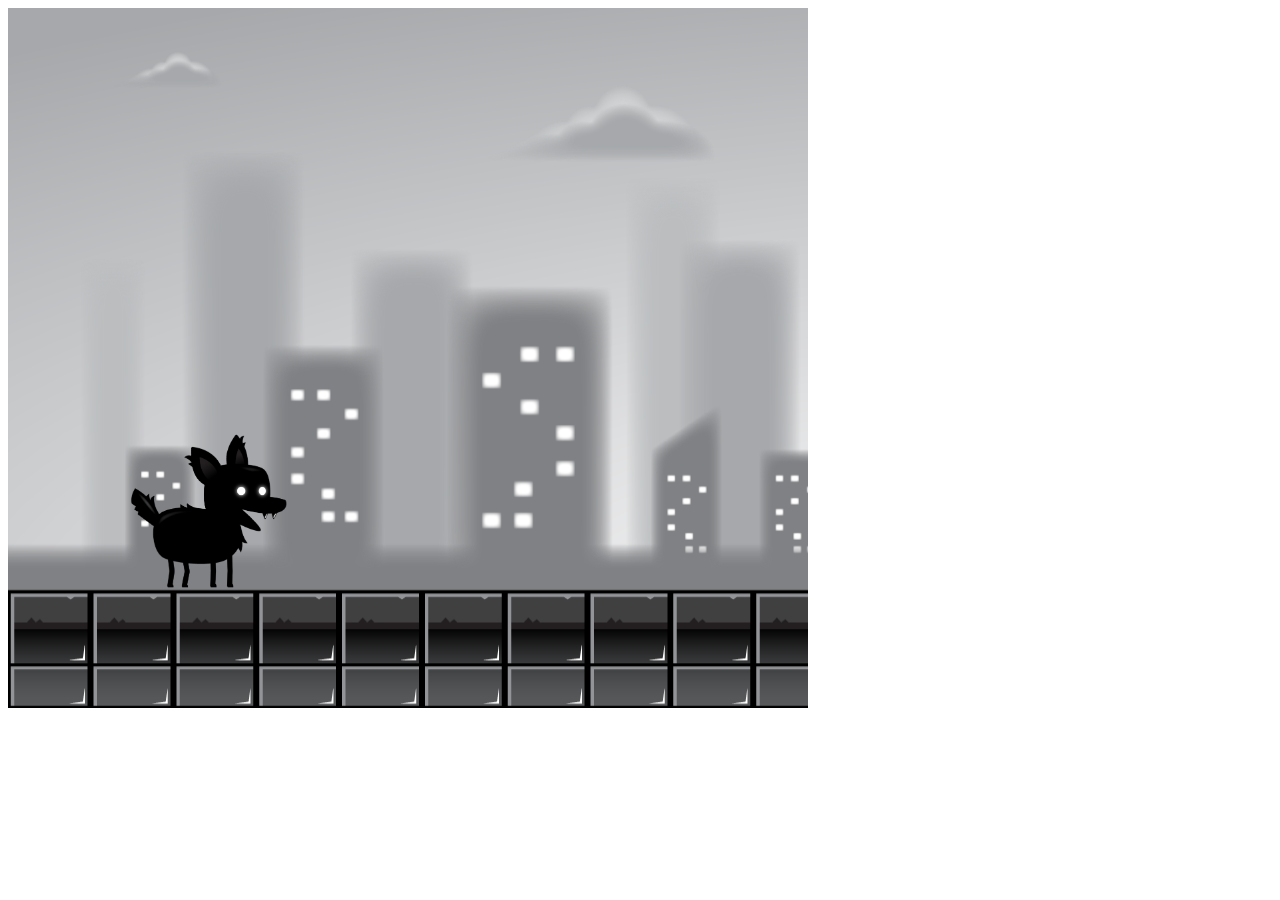
<file: index.html>
<!DOCTYPE html>
<html>
  <head>
    <meta charset="utf-8">
    <meta http-equiv="X-UA-Compatible" content="IE=edge">
    <meta name="viewport" content="width=device-width, initial-scale=1.0">
    <title>Clockwork</title>
    <link href="style.css" rel="stylesheet" type="text/css"/>
    <link href="data/data.json" rel="data" type="text/json" id="levelData"/>
  </head>
  
  <body>
    <canvas id="canvas1"></canvas>
    
    <!-- <div id="controls">
      <label for="animations">Choose Animation:</label>
        <select id="animations" name="animations">
          <option value="idle">Idle</option>
          <option value="jump">Jump</option>
          <option value="fall">Fall</option>
          <option value="run">Run</option>
          <option value="dizzy">Dizzy</option>
          <option value="sit">Sit</option>
          <option value="roll">Roll</option>
          <option value="bite">Bite</option>
          <option value="ko">KO</option>
          <option value="getHit">Get hit</option>
        </select>
    </div>

    <div id="speed">
      <p>Game speed: <span id="showGameSpeed"></span></p>
      <input type="range" min="0" max="20" value="5" class="slider" id="slider"/>
    </div> -->
    <script src="script.js"></script>
  </body>
</html>
</file>
<file: style.css>
html {
    height: 100%;
    width: 100%;
  }
  
  #container {
      position: absolute;
      width: 800px;
      transform: translate(-50%, -50%);
      top: 50%;
      left: 50%;
  }
  
  #canvas1 {
      position: relative;
      width: 800px;
      height: 700px;
  }
  
  #slider {
      width: 100%;
  }
  
  .controls {
      position: absolute;
      z-index: 10;
      top: 50px;
      left: 50%;
      transform: translateX(-50%);
  }
  
  .controls, select, option {
      font-size: 25px;
  }
</file>
